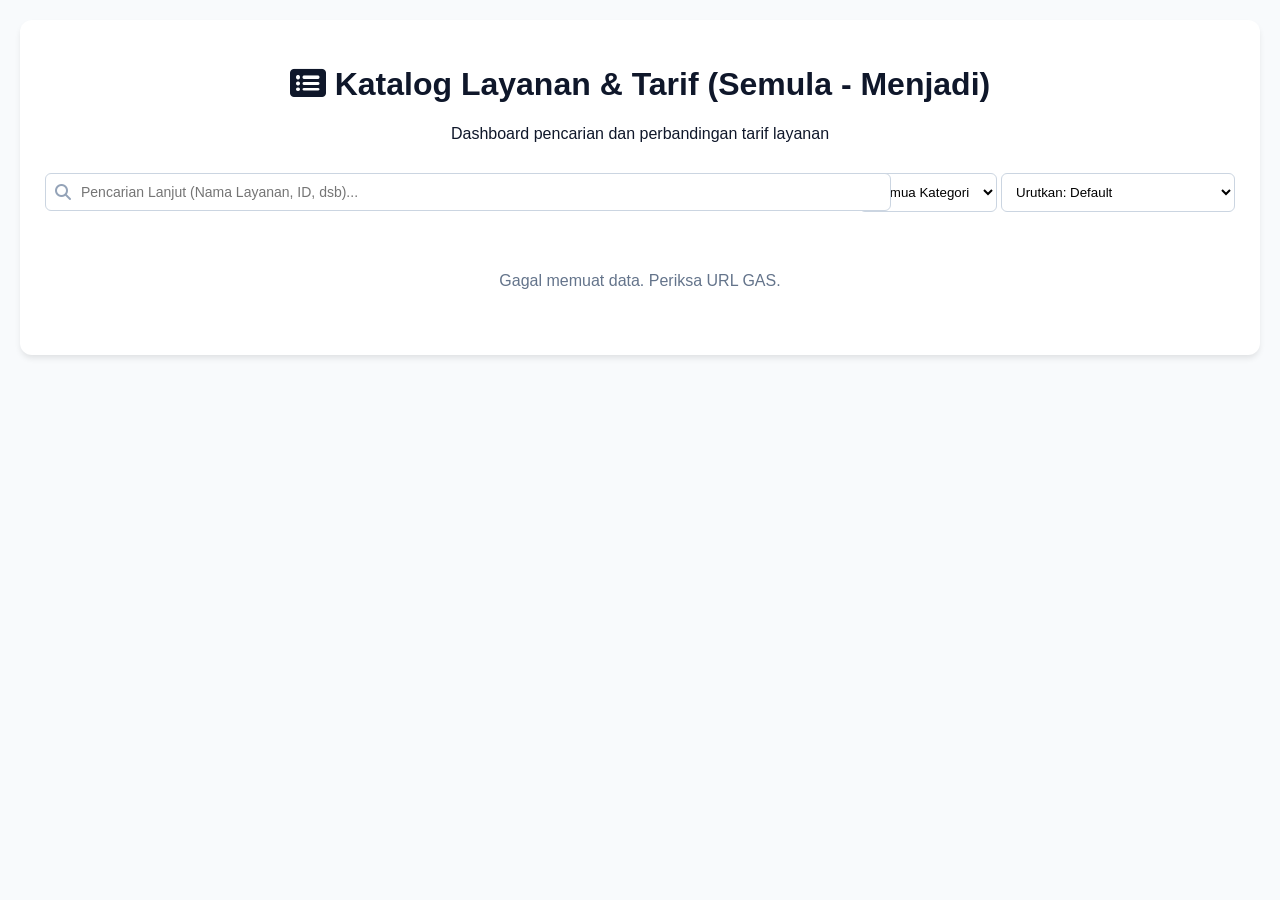
<file: index.html>
<!DOCTYPE html>
<html lang="id">
<head>
    <meta charset="UTF-8">
    <meta name="viewport" content="width=device-width, initial-scale=1.0">
    <title>Data Layanan Semula-Menjadi</title>
    <link rel="stylesheet" href="css/style.css">
    <link rel="stylesheet" href="https://cdnjs.cloudflare.com/ajax/libs/font-awesome/6.4.0/css/all.min.css">
</head>
<body>
    <div class="container">
        <header>
            <h1><i class="fas fa-list-alt"></i> Katalog Layanan & Tarif (Semula - Menjadi)</h1>
            <p>Dashboard pencarian dan perbandingan tarif layanan</p>
        </header>

        <section class="controls">
            <div class="search-box">
                <input type="text" id="searchInput" placeholder="Pencarian Lanjut (Nama Layanan, ID, dsb)...">
                <i class="fas fa-search"></i>
            </div>
            <div class="filters">
                <select id="kategoriFilter">
                    <option value="">Semua Kategori</option>
                    <option value="BARU">BARU</option>
                    <option value="UBAH">UBAH</option>
                    <option value="TETAP">TETAP</option>
                </select>
                <select id="sortFilter">
                    <option value="default">Urutkan: Default</option>
                    <option value="hargaAsc">Tarif Baru: Terendah ke Tertinggi</option>
                    <option value="hargaDesc">Tarif Baru: Tertinggi ke Terendah</option>
                    <option value="persenDesc">% Perubahan: Terbesar</option>
                </select>
            </div>
        </section>

        <main>
            <div class="table-container">
                <div class="loader" id="loader">Mengambil data dari Google Sheets...</div>
                <table id="dataTable" class="hidden">
                    <thead>
                        <tr>
                            <th>ID</th>
                            <th>Layanan</th>
                            <th>Kategori</th>
                            <th>Tarif Lama (Semula)</th>
                            <th>Tarif Baru (Menjadi)</th>
                            <th>Perubahan (%)</th>
                            <th>Aksi</th>
                        </tr>
                    </thead>
                    <tbody id="tableBody"></tbody>
                </table>
            </div>
        </main>
    </div>
    <script src="js/app.js"></script>
</body>
</html>
</file>
<file: css/style.css>
/* style.css */
:root {
    --primary: #2563eb;
    --baru-bg: #dcfce7;
    --baru-text: #166534;
    --ubah-bg: #fef08a;
    --ubah-text: #854d0e;
    --tetap-bg: #e2e8f0;
    --tetap-text: #334155;
    --up-text: #dc2626;
    --down-text: #16a34a;
}

body {
    font-family: 'Segoe UI', Tahoma, Geneva, Verdana, sans-serif;
    background-color: #f8fafc;
    color: #0f172a;
    margin: 0;
    padding: 20px;
}

.container {
    max-width: 1200px;
    margin: 0 auto;
    background: white;
    padding: 25px;
    border-radius: 12px;
    box-shadow: 0 4px 6px -1px rgb(0 0 0 / 0.1);
}

header {
    text-align: center;
    margin-bottom: 30px;
}

.controls {
    display: flex;
    justify-content: space-between;
    gap: 15px;
    margin-bottom: 20px;
    flex-wrap: wrap;
}

.search-box {
    position: relative;
    flex: 1;
    min-width: 300px;
}

.search-box input {
    width: 100%;
    padding: 10px 10px 10px 35px;
    border: 1px solid #cbd5e1;
    border-radius: 6px;
    font-size: 14px;
}

.search-box i {
    position: absolute;
    left: 10px;
    top: 50%;
    transform: translateY(-50%);
    color: #94a3b8;
}

.filters select {
    padding: 10px;
    border: 1px solid #cbd5e1;
    border-radius: 6px;
    background: white;
    cursor: pointer;
}

.table-container {
    overflow-x: auto;
}

table {
    width: 100%;
    border-collapse: collapse;
}

th, td {
    padding: 12px 15px;
    text-align: left;
    border-bottom: 1px solid #e2e8f0;
}

th {
    background-color: #f1f5f9;
    font-weight: 600;
}

tbody tr:hover {
    background-color: #f8fafc;
    transition: background-color 0.2s;
}

.badge {
    padding: 4px 8px;
    border-radius: 12px;
    font-size: 12px;
    font-weight: 600;
}

.badge.baru { background: var(--baru-bg); color: var(--baru-text); }
.badge.ubah { background: var(--ubah-bg); color: var(--ubah-text); }
.badge.tetap { background: var(--tetap-bg); color: var(--tetap-text); }

.tarif-lama {
    text-decoration: line-through;
    color: #64748b;
    font-size: 13px;
}

.tarif-baru {
    font-weight: bold;
    color: #0f172a;
}

.persen.up { color: var(--up-text); font-weight: bold; }
.persen.down { color: var(--down-text); font-weight: bold; }
.persen.neutral { color: #64748b; }

.btn-detail {
    background: var(--primary);
    color: white;
    border: none;
    padding: 6px 12px;
    border-radius: 4px;
    cursor: pointer;
    font-size: 12px;
}

.btn-detail:hover {
    background: #1d4ed8;
}

.hidden { display: none; }
.loader { text-align: center; padding: 40px; color: #64748b; }
</file>
<file: project/css/style.css>
/* style.css */
:root {
    --primary: #2563eb;
    --baru-bg: #dcfce7;
    --baru-text: #166534;
    --ubah-bg: #fef08a;
    --ubah-text: #854d0e;
    --tetap-bg: #e2e8f0;
    --tetap-text: #334155;
    --up-text: #dc2626;
    --down-text: #16a34a;
}

body {
    font-family: 'Segoe UI', Tahoma, Geneva, Verdana, sans-serif;
    background-color: #f8fafc;
    color: #0f172a;
    margin: 0;
    padding: 20px;
}

.container {
    max-width: 1200px;
    margin: 0 auto;
    background: white;
    padding: 25px;
    border-radius: 12px;
    box-shadow: 0 4px 6px -1px rgb(0 0 0 / 0.1);
}

header {
    text-align: center;
    margin-bottom: 30px;
}

.controls {
    display: flex;
    justify-content: space-between;
    gap: 15px;
    margin-bottom: 20px;
    flex-wrap: wrap;
}

.search-box {
    position: relative;
    flex: 1;
    min-width: 300px;
}

.search-box input {
    width: 100%;
    padding: 10px 10px 10px 35px;
    border: 1px solid #cbd5e1;
    border-radius: 6px;
    font-size: 14px;
}

.search-box i {
    position: absolute;
    left: 10px;
    top: 50%;
    transform: translateY(-50%);
    color: #94a3b8;
}

.filters select {
    padding: 10px;
    border: 1px solid #cbd5e1;
    border-radius: 6px;
    background: white;
    cursor: pointer;
}

.table-container {
    overflow-x: auto;
}

table {
    width: 100%;
    border-collapse: collapse;
}

th, td {
    padding: 12px 15px;
    text-align: left;
    border-bottom: 1px solid #e2e8f0;
}

th {
    background-color: #f1f5f9;
    font-weight: 600;
}

tbody tr:hover {
    background-color: #f8fafc;
    transition: background-color 0.2s;
}

.badge {
    padding: 4px 8px;
    border-radius: 12px;
    font-size: 12px;
    font-weight: 600;
}

.badge.baru { background: var(--baru-bg); color: var(--baru-text); }
.badge.ubah { background: var(--ubah-bg); color: var(--ubah-text); }
.badge.tetap { background: var(--tetap-bg); color: var(--tetap-text); }

.tarif-lama {
    text-decoration: line-through;
    color: #64748b;
    font-size: 13px;
}

.tarif-baru {
    font-weight: bold;
    color: #0f172a;
}

.persen.up { color: var(--up-text); font-weight: bold; }
.persen.down { color: var(--down-text); font-weight: bold; }
.persen.neutral { color: #64748b; }

.btn-detail {
    background: var(--primary);
    color: white;
    border: none;
    padding: 6px 12px;
    border-radius: 4px;
    cursor: pointer;
    font-size: 12px;
}

.btn-detail:hover {
    background: #1d4ed8;
}

.hidden { display: none; }
.loader { text-align: center; padding: 40px; color: #64748b; }
</file>
